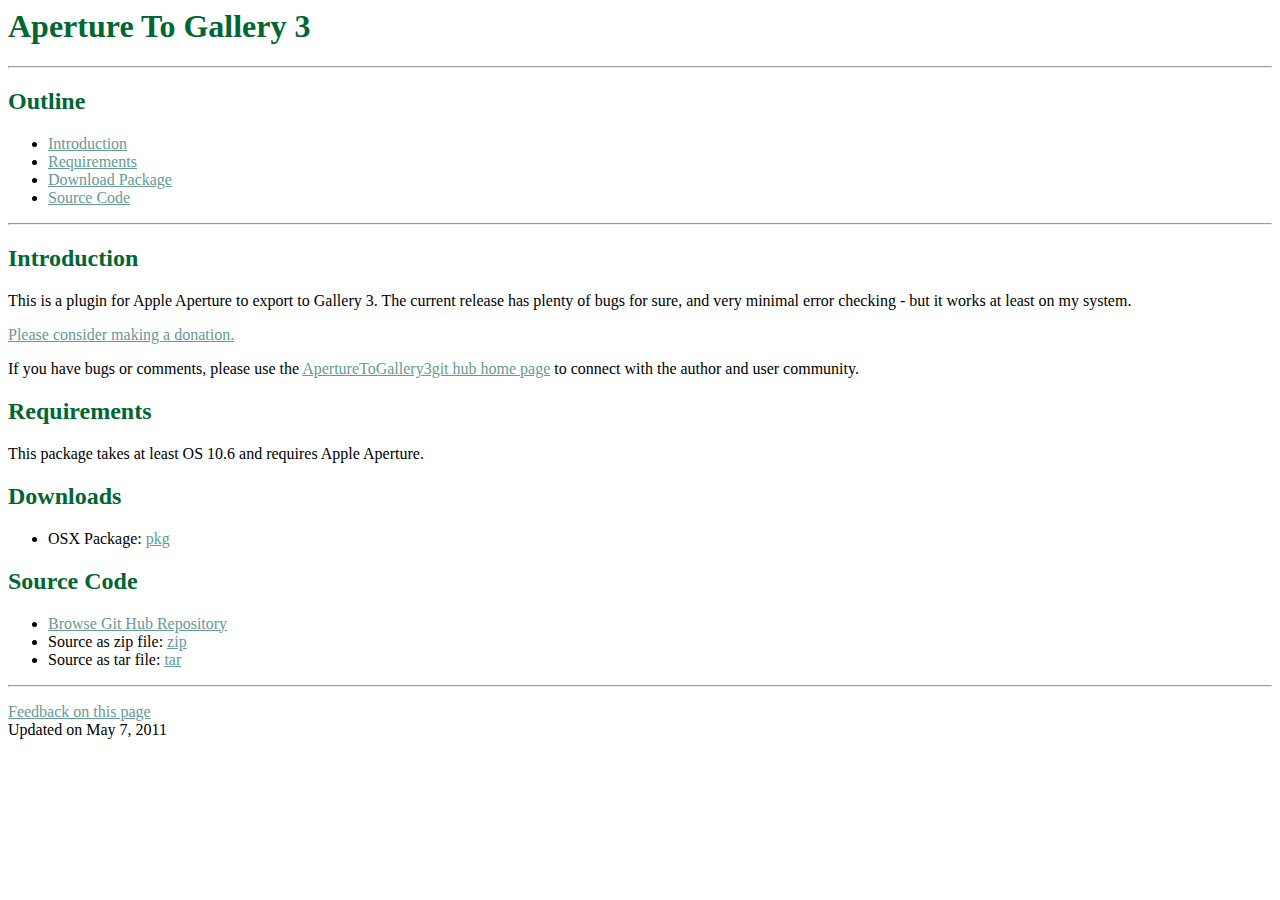
<file: index.html>
<html><!-- InstanceBegin template="/Templates/green.dwt" codeOutsideHTMLIsLocked="false" -->
<head>
<!-- InstanceBeginEditable name="doctitle" -->
<title>Aperture to Gallery 3 Home</title>
<!-- InstanceEndEditable -->
<!-- InstanceBeginEditable name="head" --><!-- InstanceEndEditable -->
<link href="green.css" rel="stylesheet" type="text/css">
</head>
<body>
<!-- InstanceBeginEditable name="Title" -->
<h1>Aperture To Gallery 3</h1><!-- InstanceEndEditable -->
<hr>
<!-- InstanceBeginEditable name="Body" -->
<h2>Outline</h2>
<ul>
  <li><a href="#Intro">Introduction</a></li>
  <li><a href="#Requirements">Requirements</a></li>
  <li><a href="#Downloads">Download Package</a></li>
  <li><a href="#Support">Source Code</a></li>
</ul>
<hr>
<h2><a name="Intro"></a>Introduction</h2>
<p>This is a plugin for Apple Aperture to export to Gallery 3. The current release has plenty of bugs for sure, and very minimal error checking - but it works at least on my system.</p>
<p><a href="https://www.paypal.com/cgi-bin/webscr?cmd=_s-xclick&hosted_button_id=8XJS7R8SCZMVU">Please consider making a donation.</a></p>
<p>If you have bugs or comments, please use the <a href="http://github.com/saselberg/ApertureToGallery3">ApertureToGallery3git hub home page</a> to connect with the author and user community.</p>
<h2> <a name="Requirements"></a>Requirements</h2>
<p>This package takes at least OS 10.6 and requires Apple Aperture.</p>
<h2><a name="Downloads"></a>Downloads</h2>
<ul>
  <li>OSX Package: <a href="ApertureToGallery3.pkg">pkg</a></li>
</ul>
<h2><a name="Support"></a>Source Code</h2>
<ul>
  <li><a href="http://github.com/saselberg/ApertureToGallery3">Browse Git Hub Repository</a></li>
  <li>Source as zip file: <a href="http://github.com/saselberg/ApertureToGallery3/zipball/master">zip</a></li>
  <li>Source as tar file: <a href="http://github.com/saselberg/ApertureToGallery3/tarball/master">tar</a></li>
</ul>
<!-- InstanceEndEditable -->
<hr>
<p><a href="mailto:saselberg@gmail.com">Feedback on this page</a><br>
  Updated on 
  <!-- #BeginDate format:Am1 -->May 7, 2011<!-- #EndDate -->
</p>
</body>
<!-- InstanceEnd --></html>
</file>
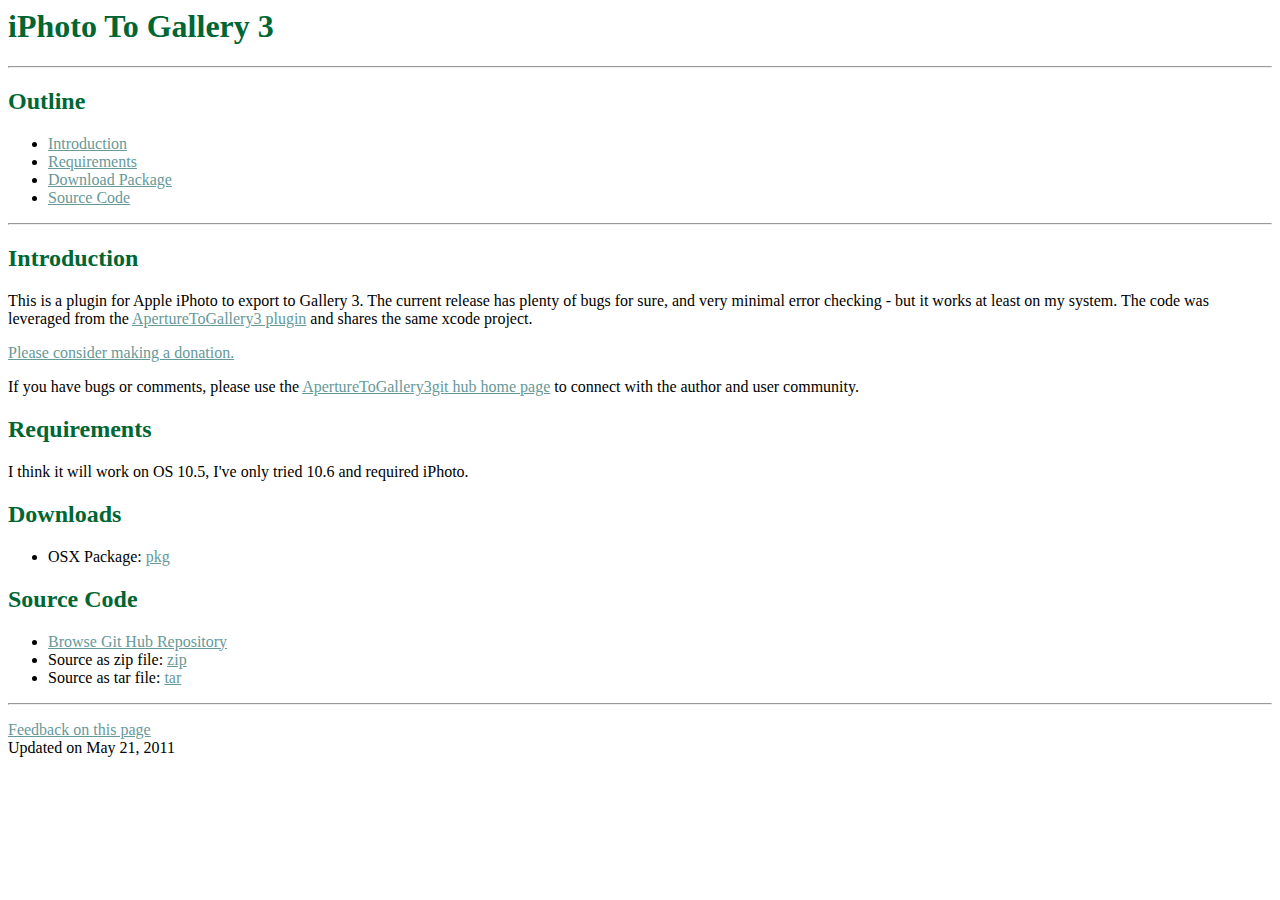
<file: iPhotoToGallery3.html>
<html><!-- InstanceBegin template="/Templates/green.dwt" codeOutsideHTMLIsLocked="false" -->
<head>
<!-- InstanceBeginEditable name="doctitle" -->
<title>iPhotoToGallery3 Home</title>
<!-- InstanceEndEditable -->
<!-- InstanceBeginEditable name="head" --><!-- InstanceEndEditable -->
<link href="green.css" rel="stylesheet" type="text/css">
<script type="text/javascript">

  var _gaq = _gaq || [];
  _gaq.push(['_setAccount', 'UA-23203039-1']);
  _gaq.push(['_trackPageview']);

  (function() {
    var ga = document.createElement('script'); ga.type = 'text/javascript'; ga.async = true;
    ga.src = ('https:' == document.location.protocol ? 'https://ssl' : 'http://www') + '.google-analytics.com/ga.js';
    var s = document.getElementsByTagName('script')[0]; s.parentNode.insertBefore(ga, s);
  })();

</script>
</head>
<body>
<!-- InstanceBeginEditable name="Title" -->
<h1> iPhoto To Gallery 3</h1><!-- InstanceEndEditable -->
<hr>
<!-- InstanceBeginEditable name="Body" -->
<h2>Outline</h2>
<ul>
  <li><a href="#Intro">Introduction</a></li>
  <li><a href="#Requirements">Requirements</a></li>
  <li><a href="#Downloads">Download Package</a></li>
  <li><a href="#Support">Source Code</a></li>
</ul>
<hr>
<h2><a name="Intro"></a>Introduction</h2>
<p>This is a plugin for Apple iPhoto to export to Gallery 3. The current release has plenty of bugs for sure, and very minimal error checking - but it works at least on my system. The code was leveraged from the <a href="index.html">ApertureToGallery3 plugin</a> and shares the same xcode project.</p>
<p><a href="https://www.paypal.com/cgi-bin/webscr?cmd=_s-xclick&hosted_button_id=8XJS7R8SCZMVU">Please consider making a donation.</a></p>
<p>If you have bugs or comments, please use the <a href="http://github.com/saselberg/ApertureToGallery3">ApertureToGallery3git hub home page</a> to connect with the author and user community.</p>
<h2> <a name="Requirements"></a>Requirements</h2>
<p>I think it will work on  OS 10.5, I've only tried 10.6 and required iPhoto.</p>
<h2><a name="Downloads"></a>Downloads</h2>
<ul>
  <li>OSX Package: <a href="iPhotoToGallery3.pkg">pkg</a></li>
</ul>
<h2><a name="Support"></a>Source Code</h2>
<ul>
  <li><a href="http://github.com/saselberg/ApertureToGallery3">Browse Git Hub Repository</a></li>
  <li>Source as zip file: <a href="http://github.com/saselberg/ApertureToGallery3/zipball/master">zip</a></li>
  <li>Source as tar file: <a href="http://github.com/saselberg/ApertureToGallery3/tarball/master">tar</a></li>
</ul>
<!-- InstanceEndEditable -->
<hr>
<p><a href="mailto:saselberg@gmail.com">Feedback on this page</a><br>
  Updated on 
  <!-- #BeginDate format:Am1 -->May 21, 2011<!-- #EndDate -->
</p>
</body>
<!-- InstanceEnd --></html>
</file>
<file: green.css>
.background      { background-color:#E1F5FF; }

.navbar          { color:#FFFFCC; }
a.navbar:visited { color:#FFFFCC; text-decoration:none}
a.navbar:active  { color:#FFFFCC; text-decoration:none}
a.navbar:link    { color:#FFFFCC; text-decoration:none}
a.navbar:hover   { color:#CCFFFF; text-decoration:none}

a:visited { color:#669999;}
a:active  { color:#669999;}
a:link    { color:#669999;}
a:hover   { color:#3399CC;}

ul.navbar {list-style-type: none; margin-left:0; margin:0; padding:0; margin-left:10px }
ul.navbar ul.navbar {list-style-type: none; margin:0; padding:0; margin-left:15px }

h1{ color:#006633; }
h2{ color:#006633; }
h3{ color:#006633; }
h4{ color:#006633; }
h5{ color:#006633; }
h6{ color:#006633; }
.highlight { color: #3399CC; font-size: large; }
.text {color: #3399CC;}
</file>
